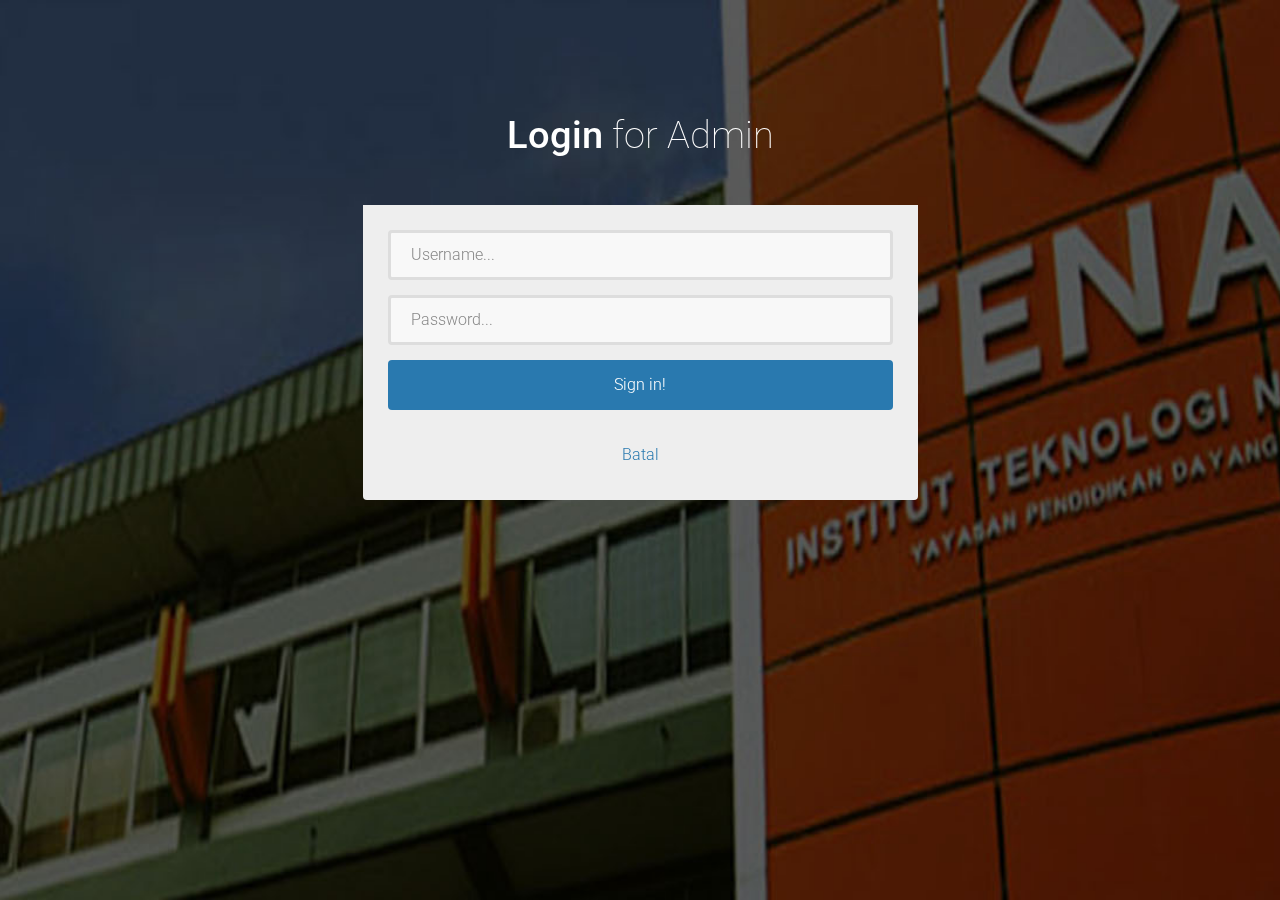
<file: indexLogin.html>
<!DOCTYPE html>
<html lang="en">

    <head>

        <meta charset="utf-8">
        <meta http-equiv="X-UA-Compatible" content="IE=edge">
        <meta name="viewport" content="width=device-width, initial-scale=1">
        <title>HME ITENAS - Login</title>

        <!-- CSS -->
        <link rel="stylesheet" href="http://fonts.googleapis.com/css?family=Roboto:400,100,300,500">
        <link rel="stylesheet" href="assets/bootstrap/css/bootstrap.min.css">
        <link rel="stylesheet" href="assets/font-awesome/css/font-awesome.min.css">
		<link rel="stylesheet" href="assets/css/form-elements.css">
        <link rel="stylesheet" href="assets/css/style.css">

        <link rel="shortcut icon" href="assets/ico/icontitle.png">
        <link rel="apple-touch-icon-precomposed" sizes="144x144" href="assets/ico/apple-touch-icon-144-precomposed.png">
        <link rel="apple-touch-icon-precomposed" sizes="114x114" href="assets/ico/apple-touch-icon-114-precomposed.png">
        <link rel="apple-touch-icon-precomposed" sizes="72x72" href="assets/ico/apple-touch-icon-72-precomposed.png">
        <link rel="apple-touch-icon-precomposed" href="assets/ico/apple-touch-icon-57-precomposed.png">

    </head>

    <body>

        <!-- Top content -->
        <div class="top-content">
        	
            <div class="inner-bg">
                <div class="container">
                    <div class="row">
                        <div class="col-sm-8 col-sm-offset-2 text">
                            <h1><strong>Login</strong> for Admin </h1>
                            
                        </div>
                    </div>
                    <div class="row">
                        <div class="col-sm-6 col-sm-offset-3 form-box">
                        	<!-- div class="form-top">
                        		<div class="form-top-left">
                        			<h3>Login to our site</h3>
                            		<p>Enter your username and password to log on:</p>
                        		</div>
                        		<div class="form-top-right">
                        			<i class="fa fa-key"></i>
                        		</div>
                            </div -->
                            <div class="form-bottom">
			                    <form role="form" action="php/proseslogin.php" method="post" class="login-form">
			                    	<div class="form-group">
			                    		<label class="sr-only" for="form-username">Username</label>
			                        	<input type="text" name="username" placeholder="Username..." class="form-username form-control" id="form-username">
			                        </div>
			                        <div class="form-group">
			                        	<label class="sr-only" for="form-password">Password</label>
			                        	<input type="password" name="password" placeholder="Password..." class="form-password form-control" id="form-password">
			                        </div>
			                        <button type="submit" class="btn">Sign in!</button>
									<br><br>
									<center><a href="index.html">Batal</a></center>
			                    </form>
		                    </div>
                        </div>
                    </div>
      
                </div>
            </div>
            
        </div>


        <!-- Javascript -->
        <script src="assets/js/jquery-1.11.1.min.js"></script>
        <script src="assets/bootstrap/js/bootstrap.min.js"></script>
        <script src="assets/js/jquery.backstretch.min.js"></script>
        <script src="assets/js/scripts.js"></script>
        
        <!--[if lt IE 10]>
            <script src="assets/js/placeholder.js"></script>
        <![endif]-->

    </body>

</html>
</file>
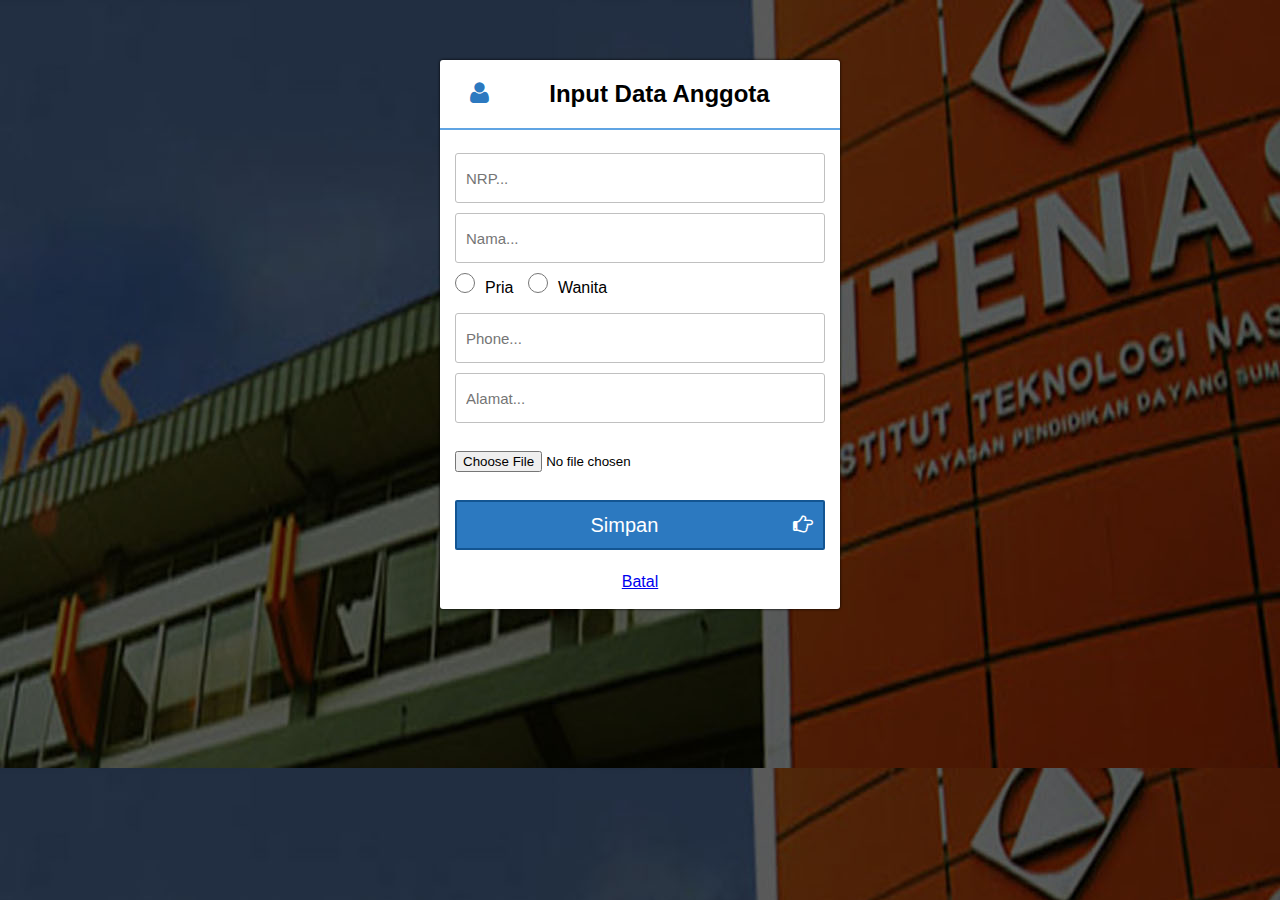
<file: anggota/input.html>
<!DOCTYPE html>
<html lang="en">
<head>
	<meta charset="UTF-8">
	<title>HME ITENAS - Input</title>
	<link rel="icon" type="image/png" href="images/icontitle.png">
	<link rel="stylesheet" href="font-awesome/css/font-awesome.css">
	<link rel="stylesheet" href="css/style.css">
</head>
<body>
	<form method="post" action="proses_simpan.php" enctype="multipart/form-data">
	<h2><i class="fa fa-user"></i>Input Data Anggota</h2>
	<br/>
	<div class="form-group">
		<input type="text" class="input-mode"  name="nrp" placeholder="NRP...">
	</div>
	<div class="form-group">
	<input type="text" class="input-mode"  name="nama" placeholder="Nama...">
	</div>
	<div class="form-group form-cek">
		<input type="radio" name="jenis_kelamin" value="pria" id="cek-pria" class="cek"><label for="cek-pria">Pria</label>
		<input type="radio" name="jenis_kelamin" value="wanita" id="cek-wanita" class="cek"><label for="cek-wanita">Wanita</label>
	</div>
	<div class="form-group">
	<input type="text" class="input-mode" name="telp" placeholder="Phone...">	
	</div>
	<div class="form-group">
	<input type="text" class="input-mode" name="alamat" placeholder="Alamat...">	
	</div>
	<br/>
	<div class="form-group">
	<input type="file" name="foto"></td>
	</div>
	<br/>
	<div class="form-group">
		<button class="btn btn-submit">Simpan &nbsp; <i class="fa fa-hand-o-right" aria-hidden="true"></i></button>
	</div>
	<br>
	<center><a href="index.php">Batal</a></center>
	<br/>
	</form>

	<!--Design By AgusTutorial-->
</body>
</html>
</file>
<file: assets/css/form-elements.css>
input[type="text"], 
input[type="password"], 
textarea, 
textarea.form-control {
	height: 50px;
    margin: 0;
    padding: 0 20px;
    vertical-align: middle;
    background: #f8f8f8;
    border: 3px solid #ddd;
    font-family: 'Roboto', sans-serif;
    font-size: 16px;
    font-weight: 300;
    line-height: 50px;
    color: #888;
    -moz-border-radius: 4px; -webkit-border-radius: 4px; border-radius: 4px;
    -moz-box-shadow: none; -webkit-box-shadow: none; box-shadow: none;
    -o-transition: all .3s; -moz-transition: all .3s; -webkit-transition: all .3s; -ms-transition: all .3s; transition: all .3s;
}

textarea, 
textarea.form-control {
	padding-top: 10px;
	padding-bottom: 10px;
	line-height: 30px;
}

input[type="text"]:focus, 
input[type="password"]:focus, 
textarea:focus, 
textarea.form-control:focus {
	outline: 0;
	background: #fff;
    border: 3px solid #ccc;
    -moz-box-shadow: none; -webkit-box-shadow: none; box-shadow: none;
}

input[type="text"]:-moz-placeholder, input[type="password"]:-moz-placeholder, 
textarea:-moz-placeholder, textarea.form-control:-moz-placeholder { color: #888; }

input[type="text"]:-ms-input-placeholder, input[type="password"]:-ms-input-placeholder, 
textarea:-ms-input-placeholder, textarea.form-control:-ms-input-placeholder { color: #888; }

input[type="text"]::-webkit-input-placeholder, input[type="password"]::-webkit-input-placeholder, 
textarea::-webkit-input-placeholder, textarea.form-control::-webkit-input-placeholder { color: #888; }



button.btn {
	height: 50px;
    margin: 0;
    padding: 0 20px;
    vertical-align: middle;
    background: #2979af;
    border: 0;
    font-family: 'Roboto', sans-serif;
    font-size: 16px;
    font-weight: 300;
    line-height: 50px;
    color: #fff;
    -moz-border-radius: 4px; -webkit-border-radius: 4px; border-radius: 4px;
    text-shadow: none;
    -moz-box-shadow: none; -webkit-box-shadow: none; box-shadow: none;
    -o-transition: all .3s; -moz-transition: all .3s; -webkit-transition: all .3s; -ms-transition: all .3s; transition: all .3s;
}

button.btn:hover { opacity: 0.6; color: #fff; }

button.btn:active { outline: 0; opacity: 0.6; color: #fff; -moz-box-shadow: none; -webkit-box-shadow: none; box-shadow: none; }

button.btn:focus { outline: 0; opacity: 0.6; background: #4aaf51; color: #fff; }

button.btn:active:focus, button.btn.active:focus { outline: 0; opacity: 0.6; background: #4aaf51; color: #fff; }
</file>
<file: assets/css/style.css>
body {
    font-family: 'Roboto', sans-serif;
    font-size: 16px;
    font-weight: 300;
    color: #888;
    line-height: 30px;
    text-align: center;
}

strong { font-weight: 500; }

a, a:hover, a:focus {
	color: #2979af;
	text-decoration: none;
    -o-transition: all .3s; -moz-transition: all .3s; -webkit-transition: all .3s; -ms-transition: all .3s; transition: all .3s;
}

h1, h2 {
	margin-top: 10px;
	font-size: 38px;
    font-weight: 100;
    color: #555;
    line-height: 50px;
}

h3 {
	font-size: 22px;
    font-weight: 300;
    color: #555;
    line-height: 30px;
}

img { max-width: 100%; }

::-moz-selection { background: #2979af; color: #fff; text-shadow: none; }
::selection { background: #2979af; color: #fff; text-shadow: none; }


.btn-link-1 {
	display: inline-block;
	height: 50px;
	margin: 5px;
	padding: 16px 20px 0 20px;
	background: #2979af;
	font-size: 16px;
    font-weight: 300;
    line-height: 16px;
    color: #fff;
    -moz-border-radius: 4px; -webkit-border-radius: 4px; border-radius: 4px;
}
.btn-link-1:hover, .btn-link-1:focus, .btn-link-1:active { outline: 0; opacity: 0.6; color: #fff; }

.btn-link-1.btn-link-1-facebook { background: #4862a3; }
.btn-link-1.btn-link-1-twitter { background: #55acee; }
.btn-link-1.btn-link-1-google-plus { background: #dd4b39; }

.btn-link-1 i {
	padding-right: 5px;
	vertical-align: middle;
	font-size: 20px;
	line-height: 20px;
}

.btn-link-2 {
	display: inline-block;
	height: 50px;
	margin: 5px;
	padding: 15px 20px 0 20px;
	background: rgba(0, 0, 0, 0.3);
	border: 1px solid #fff;
	font-size: 16px;
    font-weight: 300;
    line-height: 16px;
    color: #fff;
    -moz-border-radius: 4px; -webkit-border-radius: 4px; border-radius: 4px;
}
.btn-link-2:hover, .btn-link-2:focus, 
.btn-link-2:active, .btn-link-2:active:focus { outline: 0; opacity: 0.6; background: rgba(0, 0, 0, 0.3); color: #fff; }


/***** Top content *****/

.inner-bg {
    padding: 100px 0 170px 0;
}

.top-content .text {
	color: #fff;
}

.top-content .text h1 { color: #fff; }

.top-content .description {
	margin: 20px 0 10px 0;
}

.top-content .description p { opacity: 0.8; }

.top-content .description a {
	color: #fff;
}
.top-content .description a:hover, 
.top-content .description a:focus { border-bottom: 1px dotted #fff; }

.form-box {
	margin-top: 35px;
}

.form-top {
	overflow: hidden;
	padding: 0 25px 15px 25px;
	background: #fff;
	-moz-border-radius: 4px 4px 0 0; -webkit-border-radius: 4px 4px 0 0; border-radius: 4px 4px 0 0;
	text-align: left;
}

.form-top-left {
	float: left;
	width: 75%;
	padding-top: 25px;
}

.form-top-left h3 { margin-top: 0; }

.form-top-right {
	float: left;
	width: 25%;
	padding-top: 5px;
	font-size: 66px;
	color: #ddd;
	line-height: 100px;
	text-align: right;
}

.form-bottom {
	padding: 25px 25px 30px 25px;
	background: #eee;
	-moz-border-radius: 0 0 4px 4px; -webkit-border-radius: 0 0 4px 4px; border-radius: 0 0 4px 4px;
	text-align: left;
}

.form-bottom form textarea {
	height: 100px;
}

.form-bottom form button.btn {
	width: 100%;
}

.form-bottom form .input-error {
	border-color: #2979af;
}

.social-login {
	margin-top: 35px;
}

.social-login h3 {
	color: #fff;
}

.social-login-buttons {
	margin-top: 25px;
}


/***** Media queries *****/

@media (min-width: 992px) and (max-width: 1199px) {}

@media (min-width: 768px) and (max-width: 991px) {}

@media (max-width: 767px) {
	
	.inner-bg { padding: 60px 0 110px 0; }

}

@media (max-width: 415px) {
	
	h1, h2 { font-size: 32px; }

}
</file>
<file: anggota/css/style.css>
*{
	box-sizing:border-box;
	margin:0 auto;
}
body{
	background: url('../images/itenas2.jpg');
}
html,body{
	font-family:Helvetica;
}
.fa-user{
    color: #2c79c0;
    padding: 0 10px;
    position: relative;
    float: left;
}
.fa-hand-o-right{
	float:right;
}
form {
	top:60px;
	position:relative;
	width:100%;
	max-width:400px;
	background-color:#FFFFFF;
	border-radius:3px;
	box-shadow:0px 0px 3px black;
}
form h2 {
	padding:20px;
	border-bottom:2px solid #60a4e3;
	text-align:center;
}
.form-group{
	padding:5px 15px;
	display:block;
}
.input-mode{
	border:1px solid silver;
	border-radius:3px;
	font-size:15px;
	height:50px;
	padding:0 10px;
	display:block;
	width:100%;
}
.cek {
	padding:10px;
	display:inline-block;
	height:20px;
	width:20px;
}
.btn-submit{
	cursor:pointer;
	padding: 10px;
    height: 50px;
    width: 100%;
    display: block;
    background-color: #2c79c0;
    color: white;
    font-size: 20px;
    border: 2px solid #135592;
    border-radius: 2px;
}
.form-cek label{
	display:inline-block;
	padding:10px;
	line-height:10px;
}
</file>
